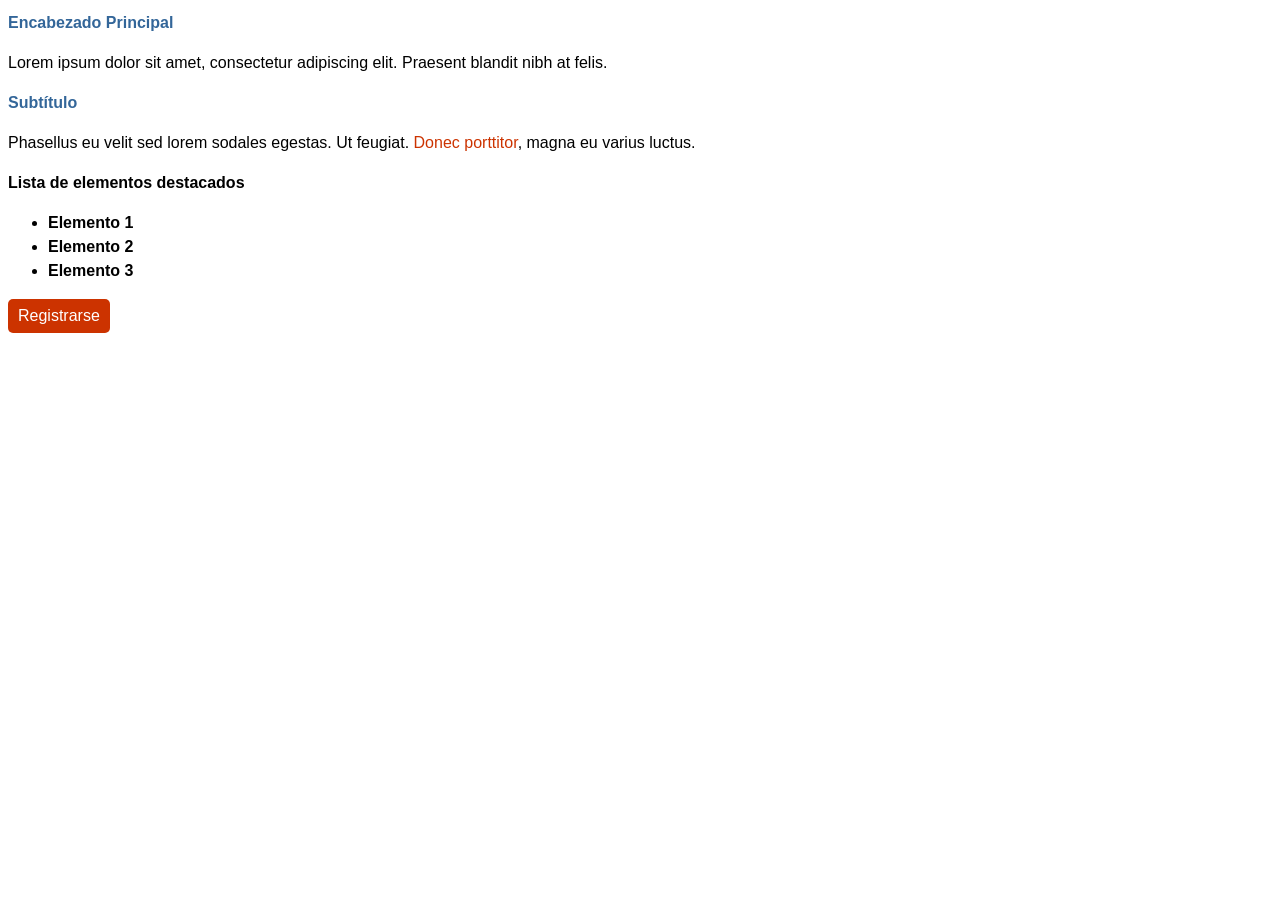
<file: Repo/Examen_Parcial/Ejercicio01/index.html>
<!DOCTYPE html>
<html lang="en">
<head>
  <meta charset="UTF-8">
  <meta name="viewport" content="width=device-width, initial-scale=1.0">
  <title>Document</title>
  <link rel="stylesheet" href="styles.css">
</head>
<body>
    <main>
    <h1>Encabezado Principal</h1>
    <p>Lorem ipsum dolor sit amet, consectetur adipiscing elit. Praesent blandit nibh at felis.</p>
    <h2>Subtítulo</h2>
    <p>Phasellus eu velit sed lorem sodales egestas. Ut feugiat. <a href="#">Donec porttitor</a>, magna eu varius luctus.</p>
  </main>
  <div id="lista">
    <h2>Lista de elementos destacados</h2>
    <ul class="destacado">
      <li>Elemento 1</li>
      <li>Elemento 2</li>
      <li>Elemento 3</li>
    </ul>
  </div>
  <button>Registrarse</button>
</body>
</html>
</file>
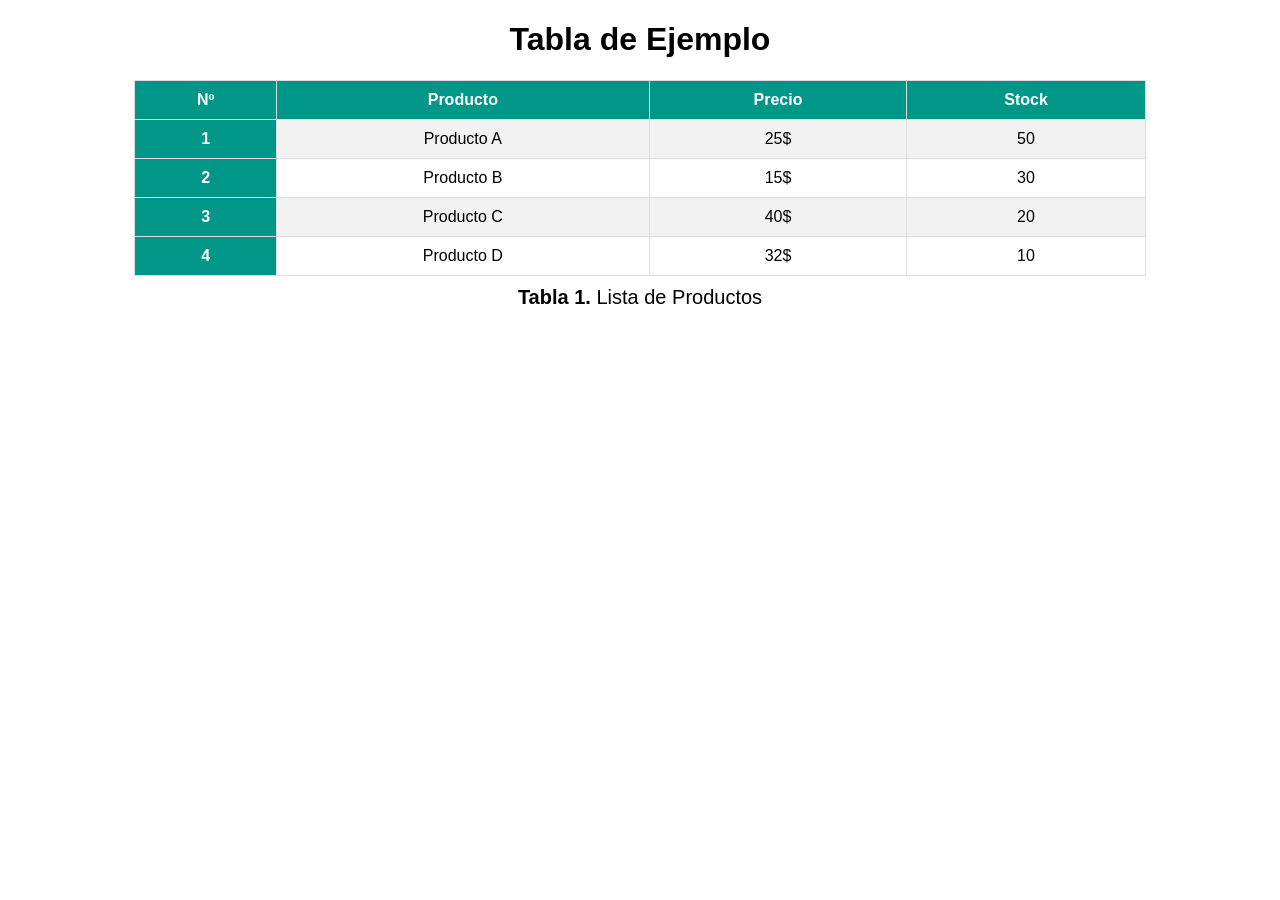
<file: Repo/Examen_Parcial/Ejercicio04/index.html>
<!DOCTYPE html>
<html lang="es">
<head>
  <meta charset="UTF-8">
  <meta name="viewport" content="width=device-width, initial-scale=1.0">
  <title>Document</title>
  <link rel="stylesheet" href="styles.css">
</head>
<body>
  <h1>Tabla de Ejemplo</h1>
  
  <table class="styled-table">
    <caption><b>Tabla 1.</b> Lista de Productos</caption>
    <thead>
      <tr>
        <th>Nº</th>
        <th>Producto</th>
        <th>Precio</th>
        <th>Stock</th>
      </tr>
    </thead>
    <tbody>
      <tr>
        <th>1</th>
        <td>Producto A</td>
        <td>25</td>
        <td>50</td>
      </tr>
      <tr>
        <th>2</th>
        <td>Producto B</td>
        <td>15</td>
        <td>30</td>
      </tr>
      <tr>
        <th>3</th>
        <td>Producto C</td>
        <td>40</td>
        <td>20</td>
      </tr>
      <tr>
        <th>4</th>
        <td>Producto D</td>
        <td>32</td>
        <td>10</td>
      </tr>
    </tbody>
  </table>
</body>
</html>
</file>
<file: Repo/Examen_Parcial/Ejercicio01/styles.css>
/*
Rellena con los selectores que faltan. 
Cada hueco contiene un texto de ayuda que explica el tipo de selector 
que hace falta.
*/

/*Todos los párrafos*/
* {   
  font-family: Arial, sans-serif;
  font-size: 16px;
  line-height: 1.5;
}

/*Encabezados h1 y h2 en main*/
main h1, main h2 
 {
  color: #336699;
}

/*Todos los enlaces*/
 a {
  text-decoration: none;
  color: #CC3300;
}

/*Lista no ordenada dentro del div*/
div {
  list-style-type: square;
}

/*Elementos li en la lista con clase destacado*/
li {
  font-weight: bold;
}

/*Elemento boton*/
button {
  background-color: #FF9900;
  color: #fff;
  border: none;
  border-radius: 5px;
  padding: 5px 10px;
  cursor: pointer;
}

/*Al pasar el cursor encima de*/
button {
  background-color: #CC3300;
  color: white;
}
</file>
<file: Repo/Examen_Parcial/Ejercicio04/styles.css>
/* Estilos generales */
*{
    font-family: Arial, sans-serif;
    text-align: center;
}

/* Estilos de la tabla */
.styled-table {
    border-collapse: collapse;
    width: 80%;
    margin: 20px auto;
    caption-side: bottom;
}

.styled-table caption {
    font-size: 20px;
    padding: 10px;
}

.styled-table th, .styled-table td {
    padding: 10px;
}

.styled-table th {
    background-color: #009688;
    color: #fff;
}

.styled-table th, .styled-table td {
    border: 1px solid #ddd;
}

.styled-table tbody tr:nth-child(odd) {
    background-color: #f2f2f2;
}

.styled-table tbody tr:hover {
    background-color: #c7e2e0;
}
.styled-table tbody tr td:nth-child(3)::after { /* tercer hijo de tr, que es de tipo td, el primer hijo es un th, el segundo es un td, el tercero es un td*/
    content: "$";
}
</file>
